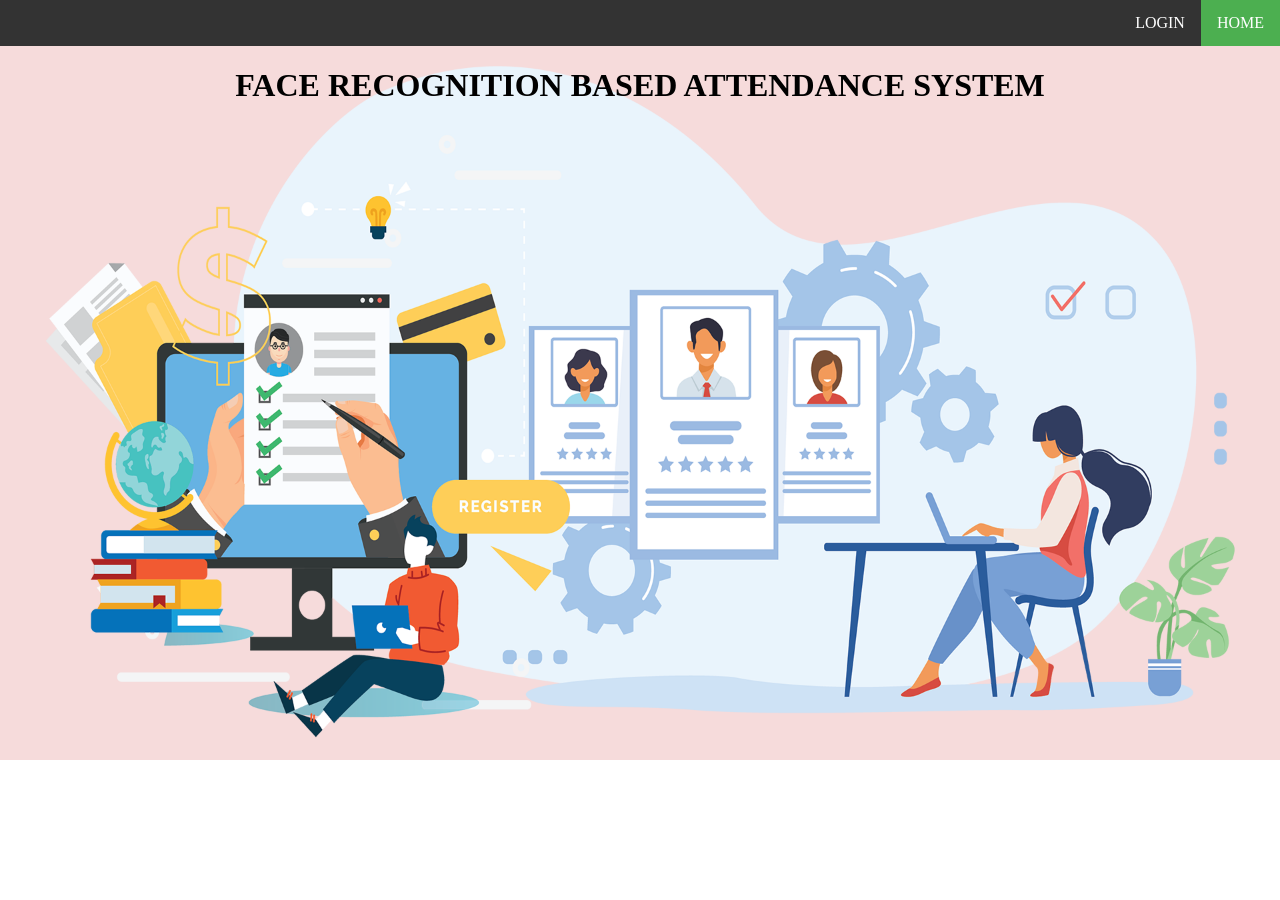
<file: templates/index.html>
<!DOCTYPE html>
<html>
  <head>
    <title>Home Page</title>
    <link rel="stylesheet" type="text/css" href="/static/style.css">
    <style>
body{

  background-image: url("/static/home.png") ;
  background-size: 100%;
  background-repeat: no-repeat;
  background-position-y: 40px;
  
}

    </style>
  </head>
  <body >
    <nav>
      <ul>
       
        <li><a href="#" class="active">HOME</a></li>
        <li><a  href="loginpage">LOGIN</a></li>
       
      </ul>
    </nav>

<center><H1 style="color: black;"> FACE RECOGNITION BASED ATTENDANCE SYSTEM</H1>
</center>
    
    </div>
  </body>
</html>
</file>
<file: static/style.css>
body{
  margin: 0;
  
  
}
nav {
  background-color: #333;
  overflow: hidden;
}

nav ul {
  list-style-type: none;
  margin: 0;
  padding: 0;
  display: block;
  justify-content: space-between;
}

nav li {
  float: right;
}

nav li a {
  display: block;
  color: white;
  text-align: center;
  padding: 14px 16px;
  text-decoration: none;
}

nav li a:hover:not(.active) {
  background-color: #111;
}

nav a.active {
  background-color: #4CAF50;
}

.form {
  margin: auto;
  width: 50%;
  padding: 10px;
  border: 2px solid #090909;
  background-color: rgba(255, 255, 255, 0.8);
}

form label {
  display: block;
  margin-top: 10px;
}

form input[type="text"], form input[type="number"], form input[type="tel"], form input[type="password"],form input[type="email"], form textarea, form select {
  width: 100%;
  padding: 10px;
  margin-top: 5px;
  margin-bottom: 10px;
  border: 1px solid #ccc;
  border-radius: 4px;
  box-sizing: border-box;
}

form input[type="submit"] {
  background-color: #4CAF50;
  color: white;
  padding: 12px 20px;
  border: none;
  border-radius: 4px;
  cursor: pointer;
}

form input[type="submit"]:hover {
  background-color: #45a049;
}
.flashes{
  color: red;
}

.linkbtn{
  padding: 10px;
  background-color: green;
  color: white;
  text-decoration: none;
}
.linkbtn:hover{
  background-color: red;
  color: white;
}
</file>
